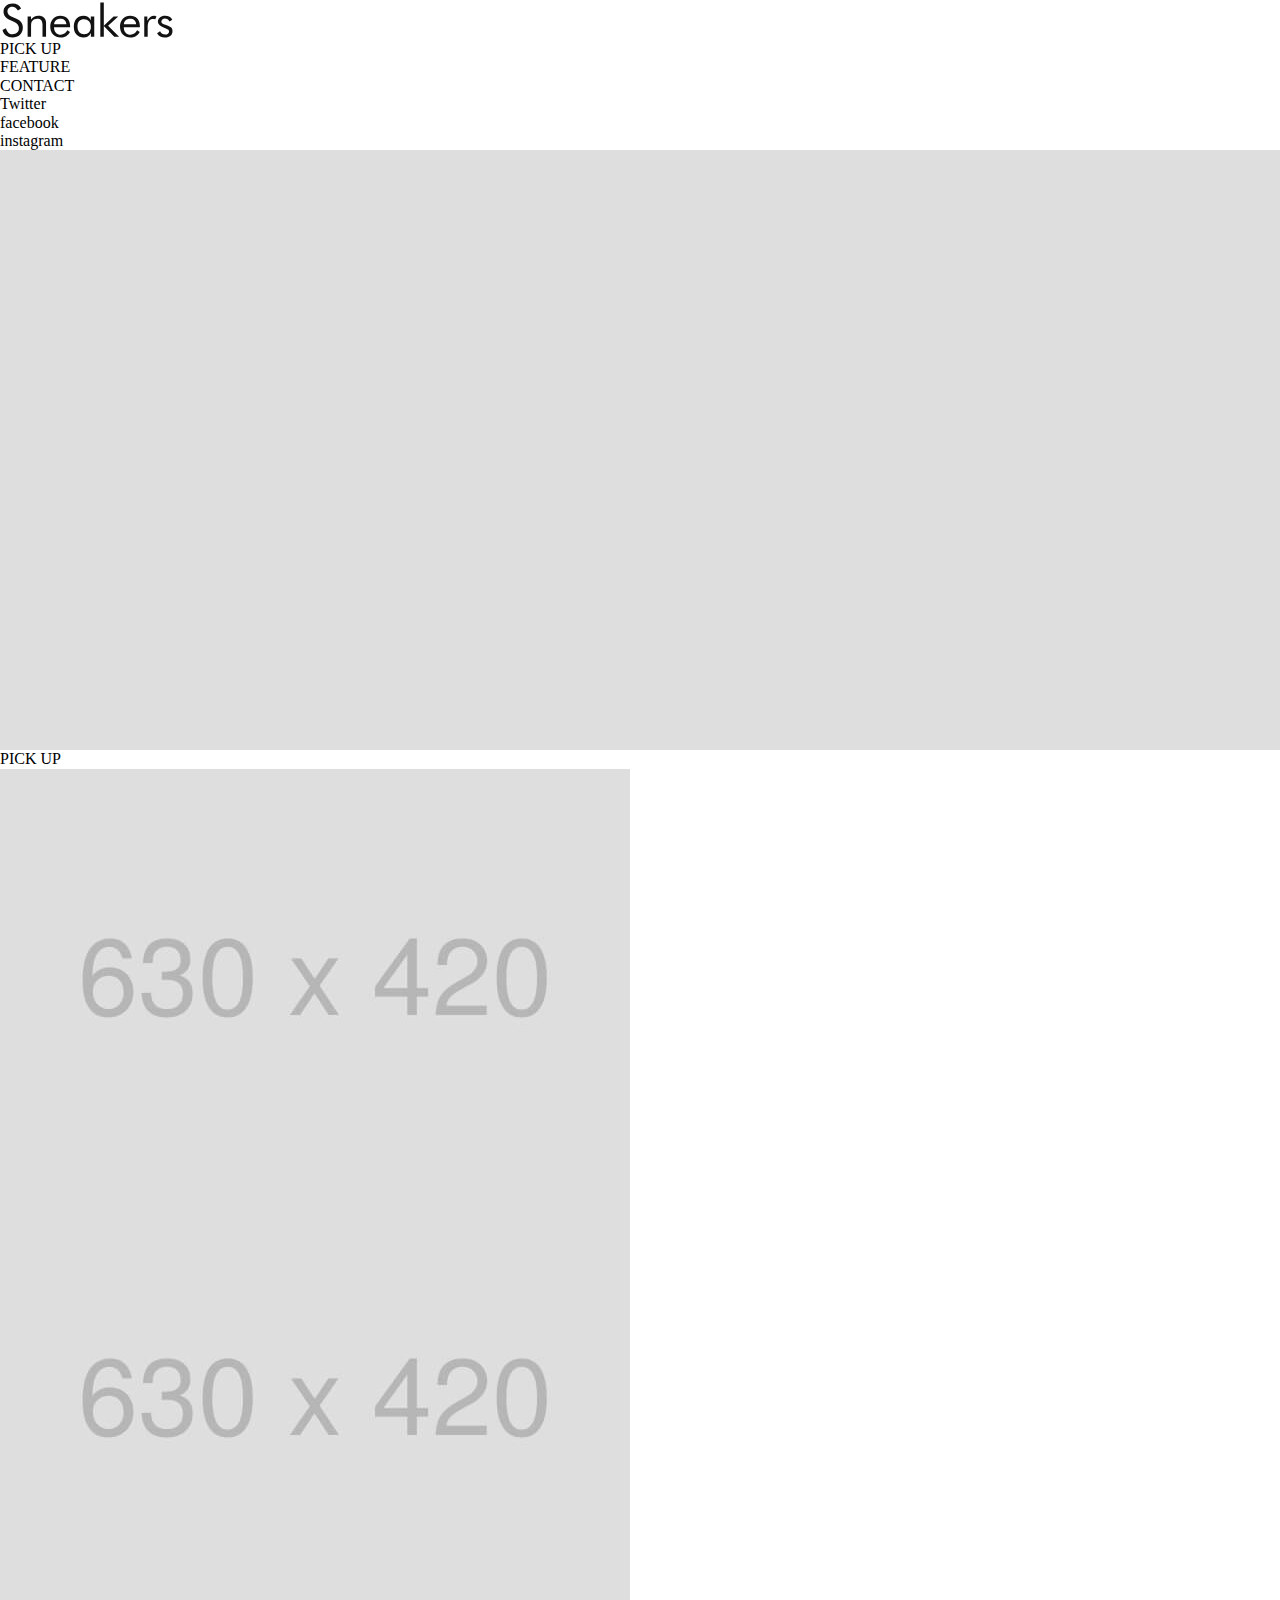
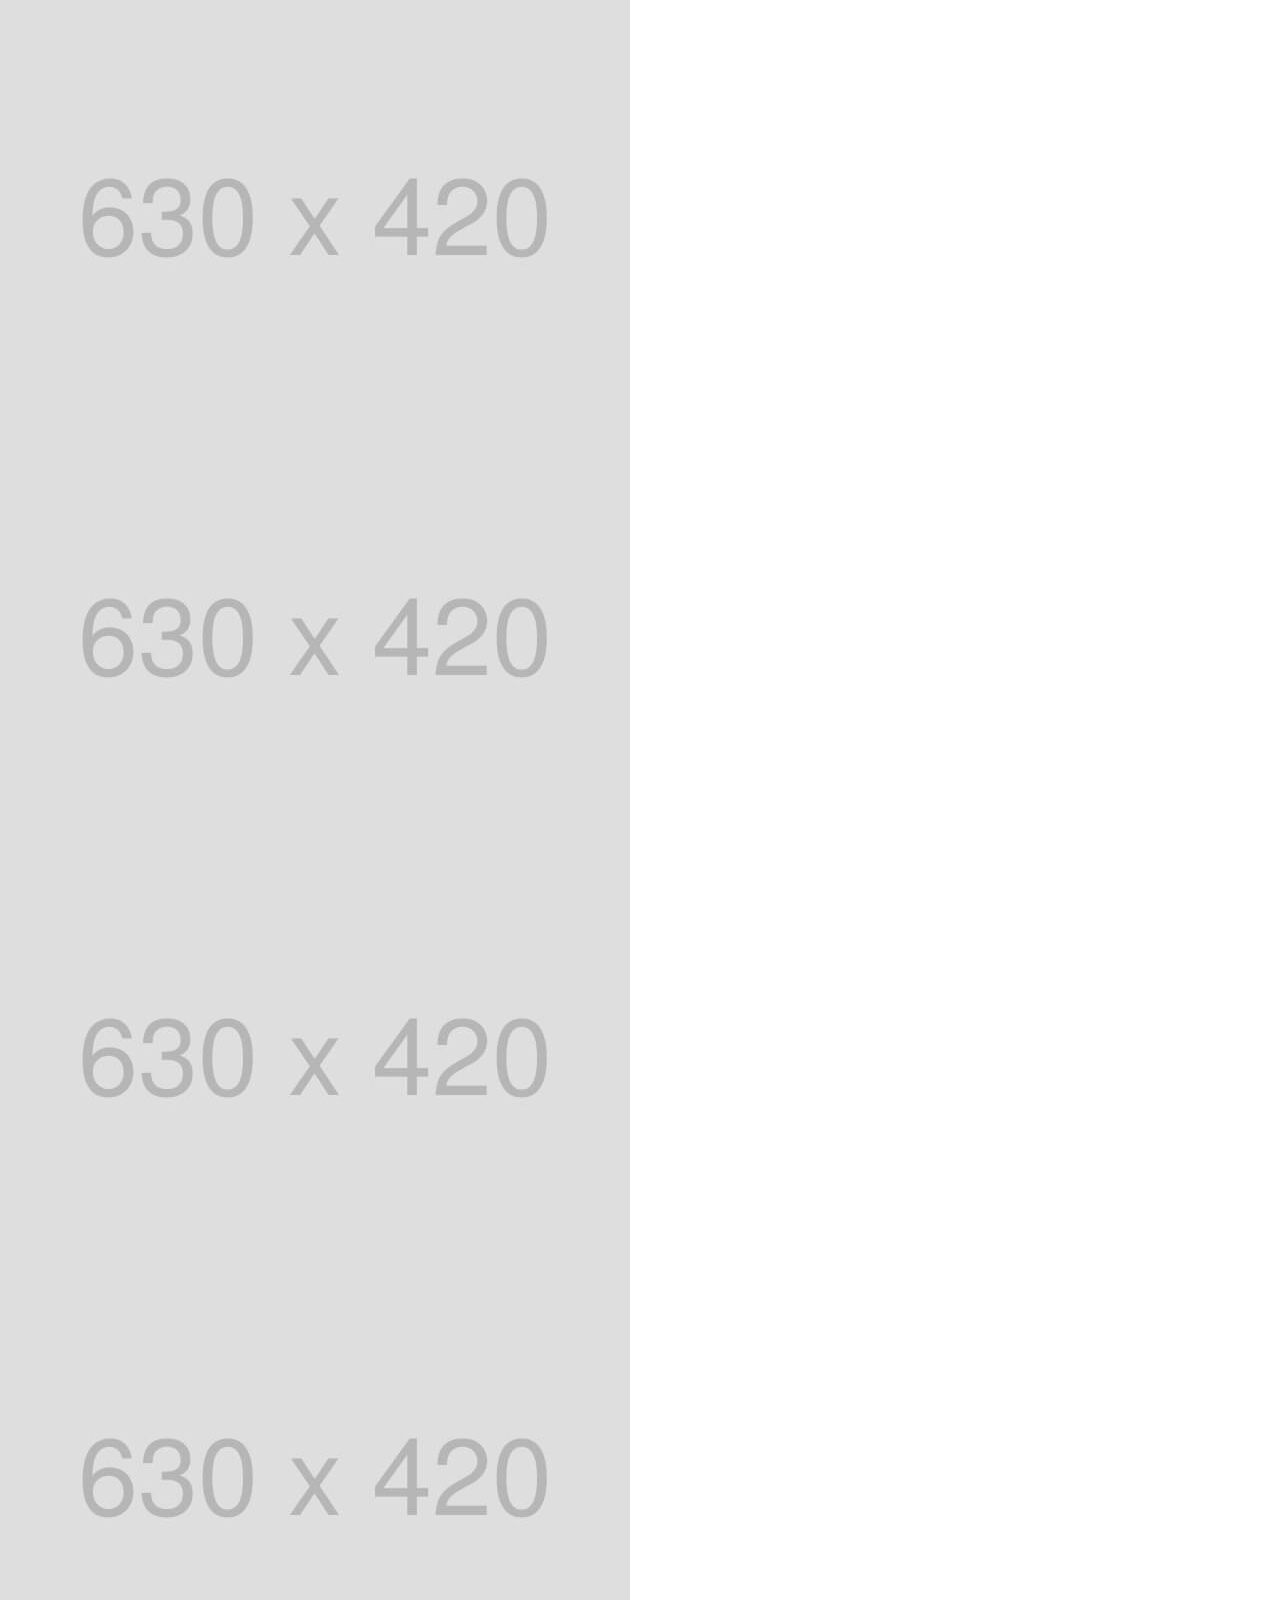
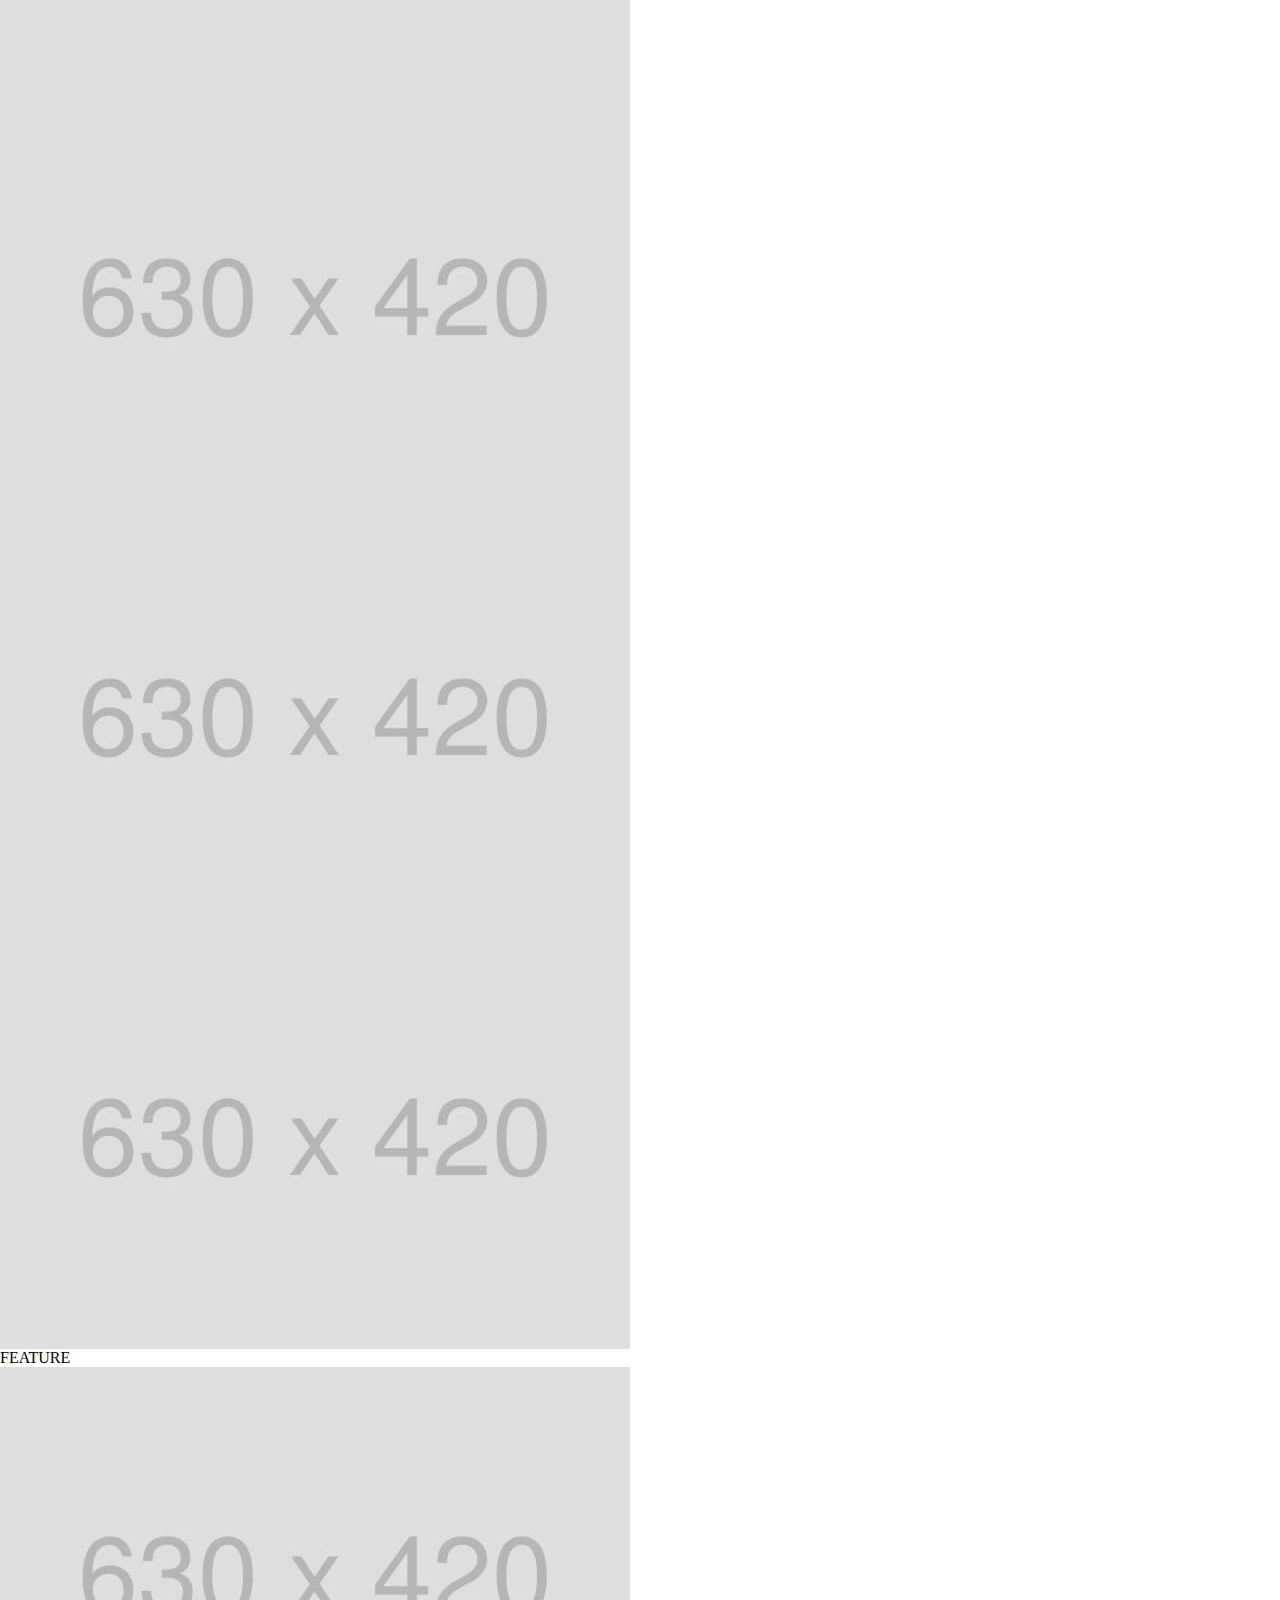
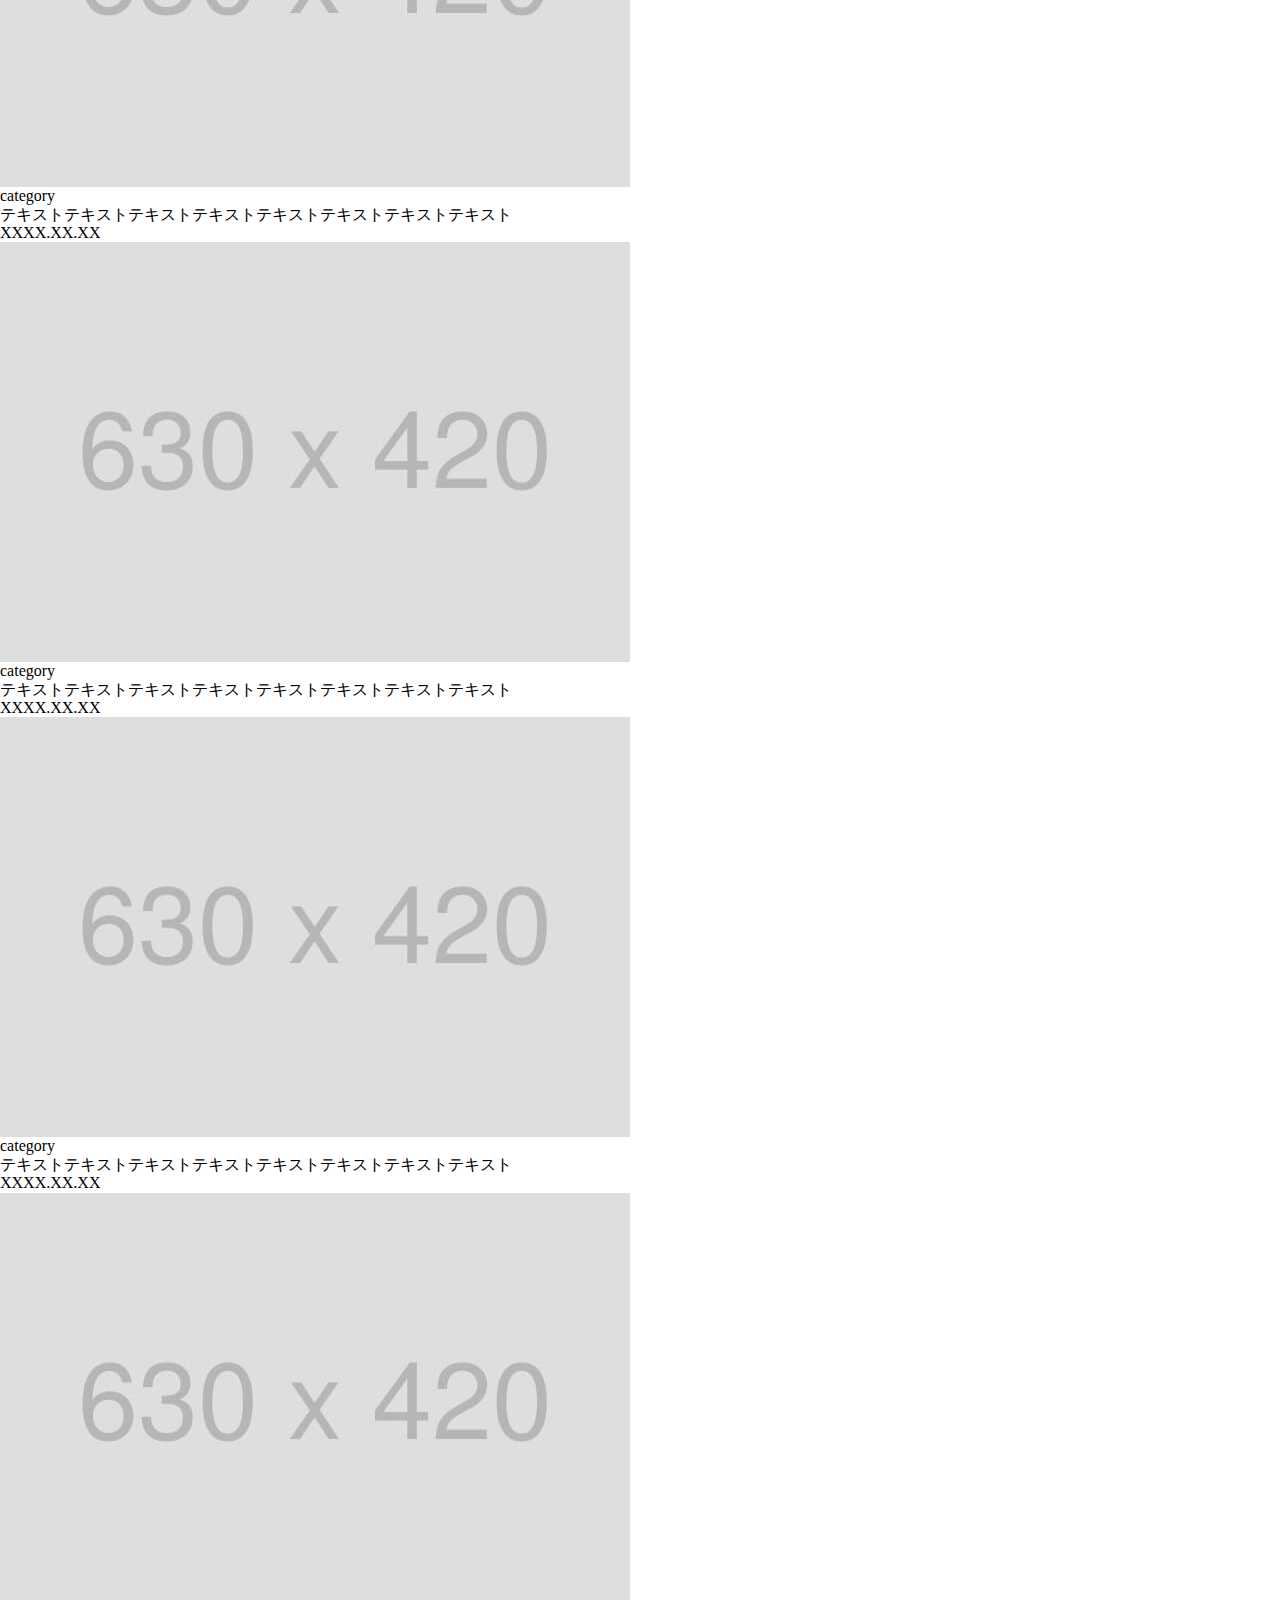
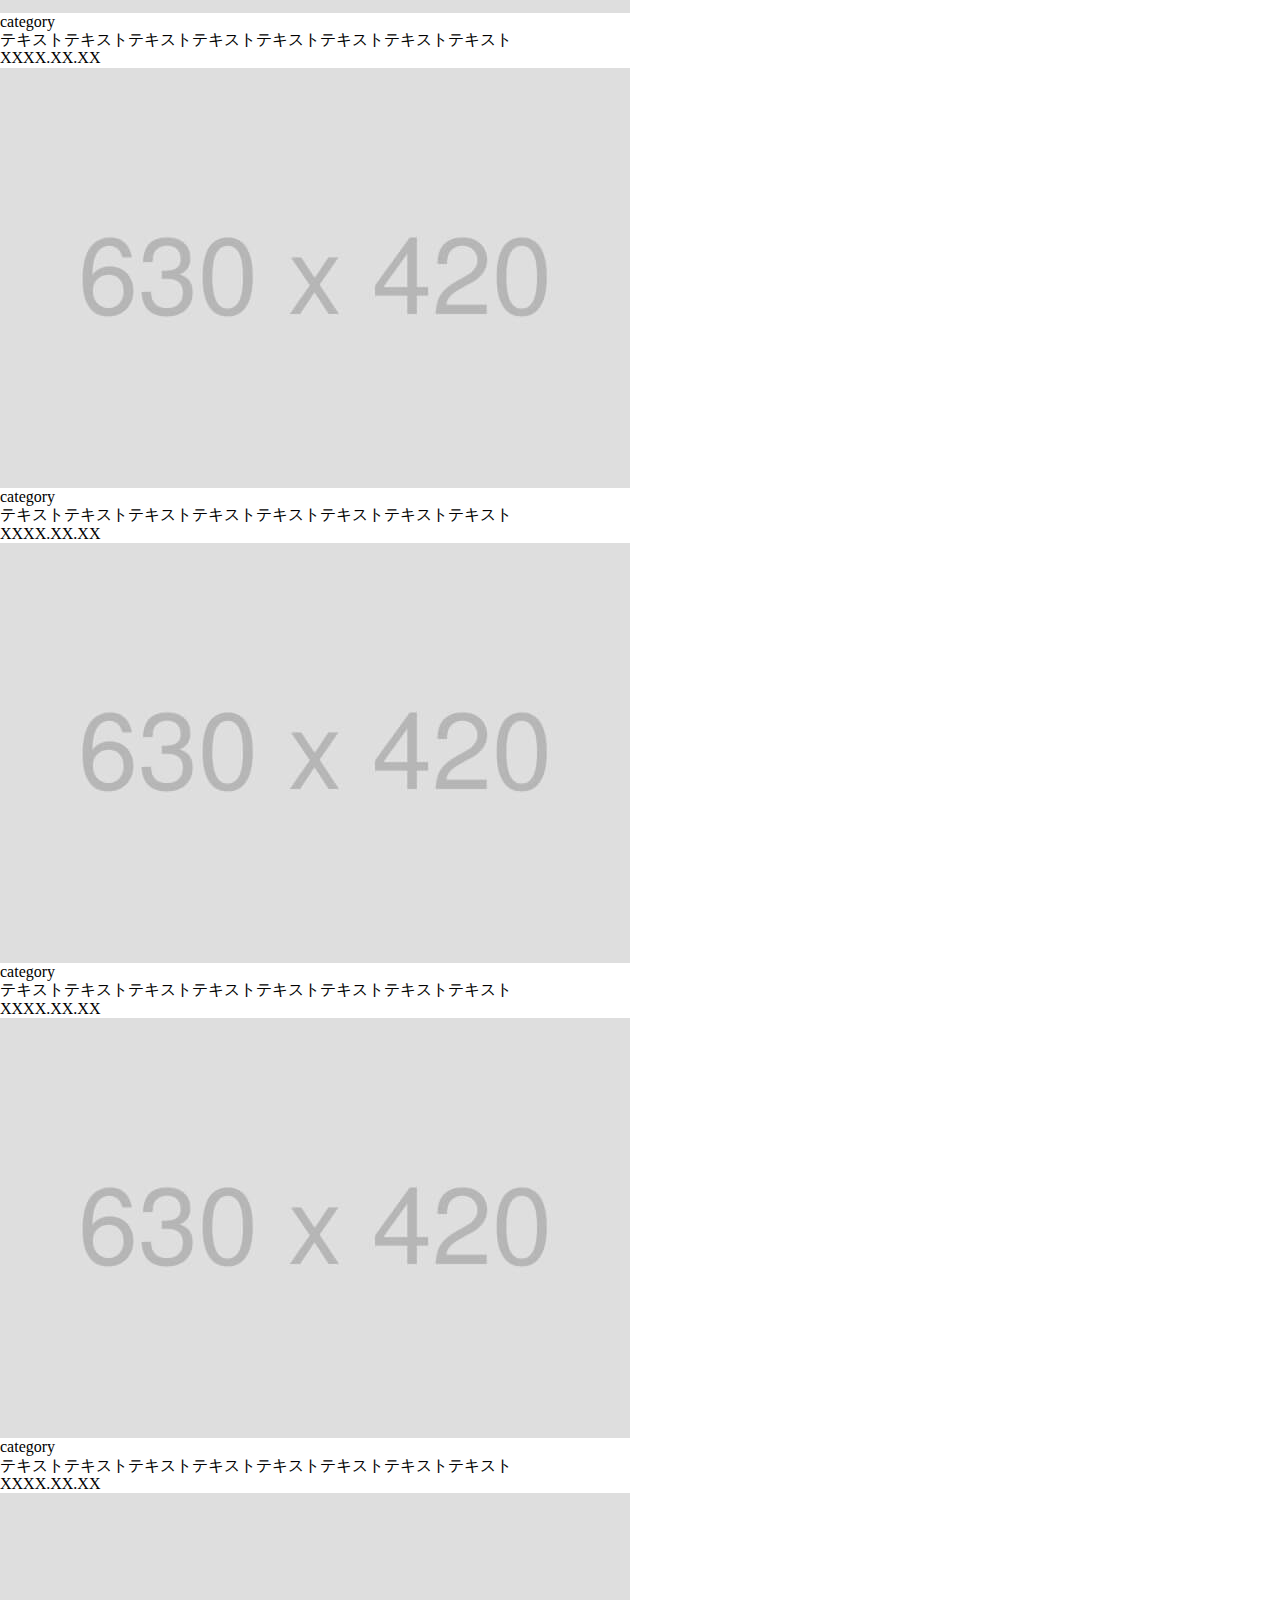
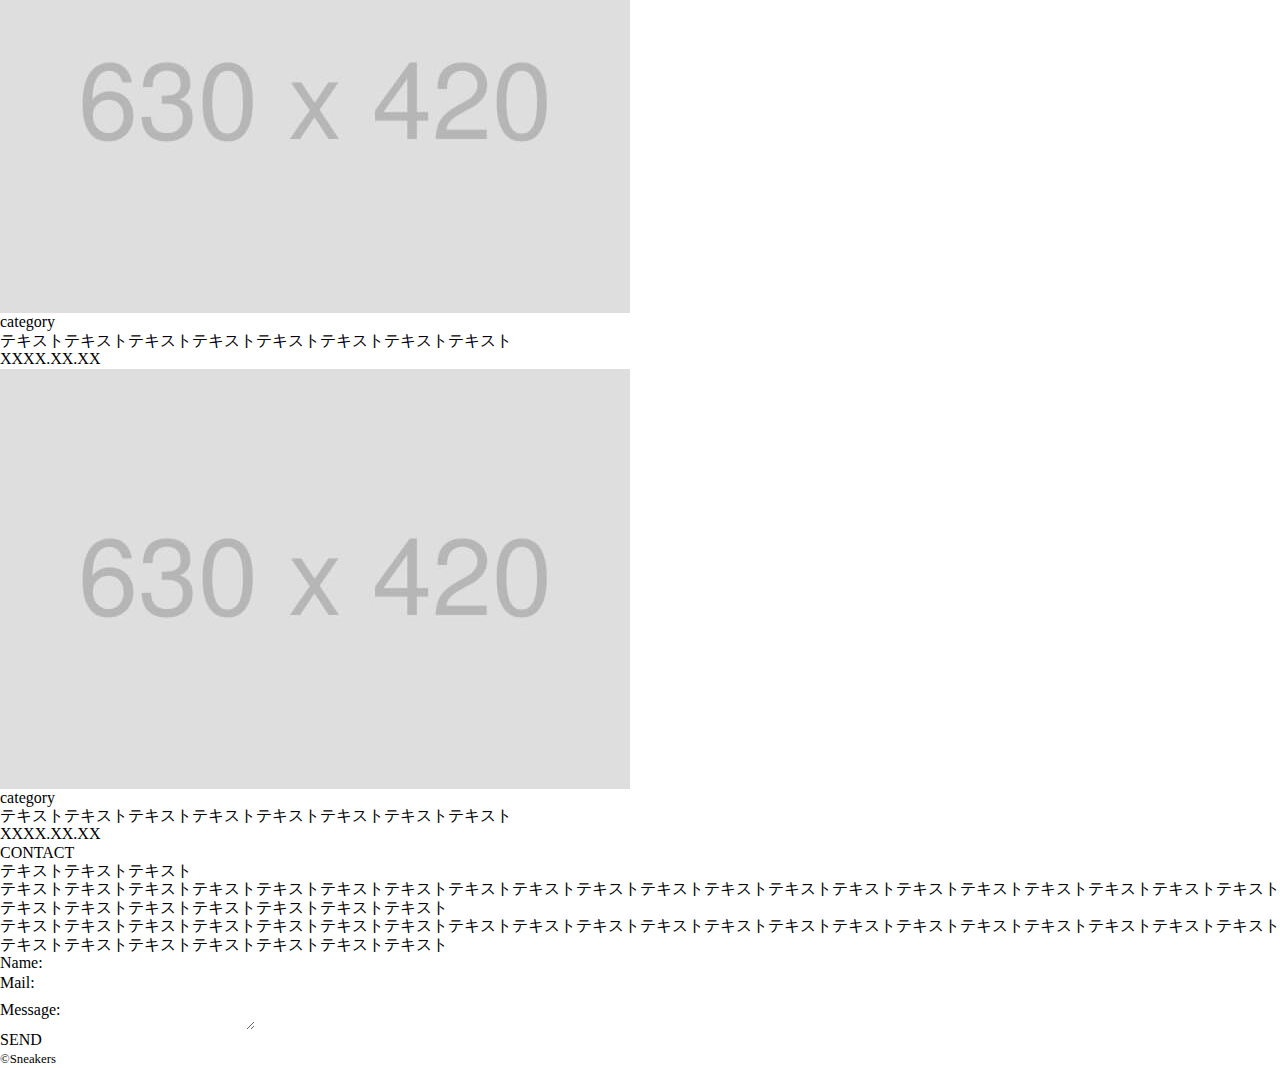
<file: First-coding/index.html>
<!DOCTYPE html>
<html lang="ja">

<head>
  <meta charset="UTF-8">
  <meta http-equiv="X-UA-Compatible"content="IE=edge">
  <meta name="viewport" content="width=device-width,initial-scale=1.0">
  <title>Sneakers</title>
  <!----- css ----->
  <link rel="stylesheet" href="css/reset.css">
  <link rel="stylesheet" href="css/style.css">
</head>

<body>
  <header class="header">
    <div class="header__wrapper">
      <div class="header__inner mod-inner">
        <h1 class=header__logo>
          <p class=header__img><img src="img/logo.svg" alt="Sneakers"></p>
        </h1>
        <div class=header__nav>
          <ul class="nav__list header__nav">
            <li class="nav__item"><a href="#PICK UP">PICK UP</a></li>
            <li class="nav__item"><a href="#FEATURE">FEATURE</a></li>
            <li class="nav__item"><a href="#CONTACT">CONTACT</a></li>
          </ul>
          <ul class="nav__sns">
            <li class="nav__link"><a href="https://twitter.com/" target="_blank" rel="noopener">Twitter</a></li>
            <li class="nav__link"><a href="https://www.facebook.com/" target="_blank" rel="noopener">facebook</a></li>
            <li class="nav__link"><a href="https://www.instagram.com/" target="_blank" rel="noopener">instagram</a></li>
          </ul>
        </div>
      </div>
    </div>
  </header>
  <main role="main">
    <div class="top">
      <div class="top__wrapper">
        <div class="top__inner mod-inner">
          <p class="top__visual"><img src="img/top-visual.jpg" alt="メインビジュアル"></p>
        </div>
      </div>
    </div>
    <section class="pickUp" id="PICK UP">
      <div class="pickUp__wrapper">
        <div class="pickUp__inner mod-inner">
          <div class="pickUp__ttl">
            <h2 class="pickUp__ttl mod-ttl">PICK UP</h2>
          </div>
          <ul class="pickUp__slick">
            <li class="pickUp__item"><img src="img/pickup1.jpg" alt="靴が並んでいる写真"></li>
            <li class="pickUp__item"><img src="img/pickup2.jpg" alt="靴が棚に陳列されている"></li>
            <li class="pickUp__item"><img src="img/pickup3.jpg" alt="足元の靴の写真"></li>
            <li class="pickUp__item"><img src="img/pickup4.jpg" alt="足元の靴の写真"></li>
            <li class="pickUp__item"><img src="img/pickup5.jpg" alt="足元の靴の写真"></li>
            <li class="pickUp__item"><img src="img/pickup6.jpg" alt="車の上に靴が置かれている写真"></li>
            <li class="pickUp__item"><img src="img/pickup7.jpg" alt="同じ柄の靴が置かれている写真"></li>
            <li class="pickUp__item"><img src="img/pickup8.jpg" alt="足元の靴の写真"></li>
            <li class="pickUp__item"><img src="img/pickup9.jpg" alt="シャボン玉が飛んでいる中、靴を持っている写真"></li>
          </ul>
        </div>
      </div>
    </section>
    <section class="feature" id="FEATURE">
      <div class="feature__wrapper">
        <div class="feature__inner mod-inner">
          <div class="feature__ttl">
            <h2 class="feature__ttl mod-ttl">FEATURE</h2>
          </div>
          <div class="feature__card">
            <ul class="card__list card__feature">
              <li class="card__item">
                <p class="card__img"><img src="img/feature1.jpg" alt="靴を履いている写真"></p>
                <div class="card__body">
                  <h3 class="card__ttl">category</h3>
                  <p class="card__txt">テキストテキストテキストテキストテキストテキストテキストテキスト</p>
                  <p class="card__date">XXXX.XX.XX</p>
                </div>
              </li>
              <li class="card__item">
                <p class="card__img"><img src="img/feature2.jpg" alt="靴を持っている写真"></p>
                <div class="card__body">
                  <h3 class="card__ttl">category</h3>
                  <p class="card__txt">テキストテキストテキストテキストテキストテキストテキストテキスト</p>
                  <p class="card__date">XXXX.XX.XX</p>
                </div>
              </li>
              <li class="card__item">
                <p class="card__img"><img src="img/feature3.jpg" alt="靴を履いている写真"></p>
                <div class="card__body">
                  <h3 class="card__ttl">category</h3>
                  <p class="card__txt">テキストテキストテキストテキストテキストテキストテキストテキスト</p>
                  <p class="card__date">XXXX.XX.XX</p>
                </div>
              </li>
              <li class="card__item">
                <p class="card__img"><img src="img/feature4.jpg" alt="色鮮やかな靴の写真"></p>
                <div class="card__body">
                  <h3 class="card__ttl">category</h3>
                  <p class="card__txt">テキストテキストテキストテキストテキストテキストテキストテキスト</p>
                  <p class="card__date">XXXX.XX.XX</p>
                </div>
              </li>
              <li class="card__item">
                <p class="card__img"><img src="img/feature5.jpg" alt="ジャンプしている足元の写真"></p>
                <div class="card__body">
                  <h3 class="card__ttl">category</h3>
                  <p class="card__txt">テキストテキストテキストテキストテキストテキストテキストテキスト</p>
                  <p class="card__date">XXXX.XX.XX</p>
                </div>
              </li>
              <li class="card__item">
                <p class="card__img"><img src="img/feature6.jpg" alt="水溜りを踏んでいる写真"></p>
                <div class="card__body">
                  <h3 class="card__ttl">category</h3>
                  <p class="card__txt">テキストテキストテキストテキストテキストテキストテキストテキスト</p>
                  <p class="card__date">XXXX.XX.XX</p>
                </div>
              </li>
              <li class="card__item">
                <p class="card__img"><img src="img/feature7.jpg" alt="シンプルな靴の写真"></p>
                <div class="card__body">
                  <h3 class="card__ttl">category</h3>
                  <p class="card__txt">テキストテキストテキストテキストテキストテキストテキストテキスト</p>
                  <p class="card__date">XXXX.XX.XX</p>
                </div>
              </li>
              <li class="card__item">
                <p class="card__img"><img src="img/feature8.jpg" alt="靴の写真"></p>
                <div class="card__body">
                  <h3 class="card__ttl">category</h3>
                  <p class="card__txt">テキストテキストテキストテキストテキストテキストテキストテキスト</p>
                  <p class="card__date">XXXX.XX.XX</p>
                </div>
              </li>
              <li class="card__item">
                <p class="card__img"><img src="img/feature9.jpg" alt="靴の写真"></p>
                <div class="card__body">
                  <h3 class="card__ttl">category</h3>
                  <p class="card__txt">テキストテキストテキストテキストテキストテキストテキストテキスト</p>
                  <p class="card__date">XXXX.XX.XX</p>
                </div>
              </li>
            </ul>
          </div>
        </div>
      </div>
    </section>
    <section class="contact" id="CONTACT">
      <div class="contact__wrapper">
        <div class="contact__inner mod-inner">
          <div class="contact__ttl">
            <h2 class="contact__ttl mod-ttl">CONTACT</h2」>
          </div>
          <div class="contact__text">
            <p class="contact__detail">テキストテキストテキスト</p>
            <p class="contact__detail">テキストテキストテキストテキストテキストテキストテキストテキストテキストテキストテキストテキストテキストテキストテキストテキストテキストテキストテキストテキストテキストテキストテキストテキストテキストテキストテキスト</p>
            <p class="contact__detail">テキストテキストテキストテキストテキストテキストテキストテキストテキストテキストテキストテキストテキストテキストテキストテキストテキストテキストテキストテキストテキストテキストテキストテキストテキストテキストテキスト</p>
          </div>
          <form class=contact__form>
            <p class="form__name">Name:<input type="text" name="NAME"></p>
            <p class="form__mail">Mail:<input type="text" name="Email"></p>
            <p class="form__message">Message:<textarea type="text" name="Message"></textarea></p>
            <p class="form__send"><input type="submit" value="SEND"></p>
          </form>
        </div>
      </div>
    </section>
  </main>
  <footer class="footer">
    <div class="footer__wrapper">
      <div class="footer__inner mod-inner">
        <p class="copyright"><small>&copy;Sneakers</small></p>
      </div>
    </div>
  </footer>
<!----- js ----->
  <script type="text/javascript" src="js/jQuery v3.6.0.js"></script>
  <script type="text/javascript" src="js/slick.min.js"></script>
  <script type="text/javascript" src="js/script.js"></script>
</body>

</html>
</file>
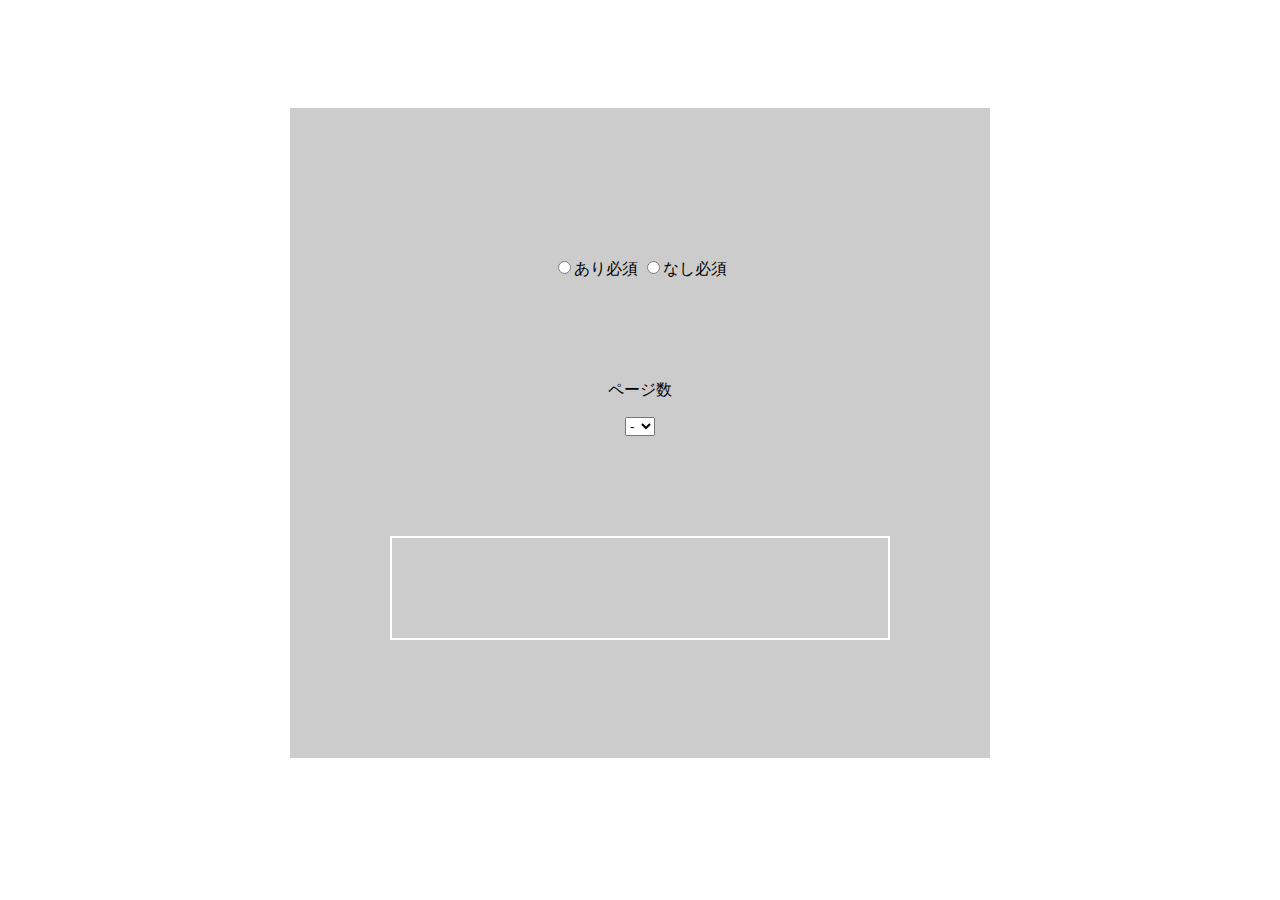
<file: Second-coding/index.html>
<!DOCTYPE html>
<html lang="ja">
<head>
    <meta charset="UTF-8">
    <meta http-equiv="X-UA-Compatible" content="IE=edge">
    <meta name="viewport" content="width=device-width, initial-scale=1.0">
    <title>Document</title>
    <link rel="stylesheet" href="style.css">
    <script type="text/javascript" src="jquery-3.6.0.min.js"></script>
    <script type="text/javascript" src="top.js"></script>
</head>
<body>
    <main role=main>
        <div class="estimate">
            <div class="estimate__wrapper">
                <div class="estimate__content">
                    <div class="radioBox estimate__radioBox">
                        <label class="radioBox__label" for="radio"><input id="radio" class="radioBox__label" type="radio" name="radio" value="あり">あり<span>必須</span></label>
                        <label class="radioBox__label" for="radio"><input id="radio" class="radioBox__label" type="radio" name="radio" value="なし">なし<span>必須</span></label>
                    </div>
                    <div class="pageBox estimate__pageBox">
                        <p class="pageBox__ttl">ページ数</p>
                        <select class="pageBox__select">
                            <option value="none" selected>-</option>
                            <option value="1">1</option>
                            <option value="2">2</option>
                            <option value="3">3</option>
                        </select>
                    </div>
                    <p class="estimate__result"></p>
                </div>
            </div>
        </div>
    </main>
</body>
</html>
</file>
<file: First-coding/css/style.css>
/* ===== 共通部分　===== */
body {
    width: 100%;
    height: 100%;
}
</file>
<file: Second-coding/style.css>
main {
    width: 100%;
    height: 100%;
}
.estimate__wrapper {
    background-color: white;
    padding: 100px 0;
}
.estimate__content {
    background-color: rgba(0, 0, 0, 0.2);
    width: 500px;
    height: 350px;
    margin: 0 auto;
    padding: 150px 100px;
}
.radioBox {
    text-align: center;
    color: black;
    margin-bottom: 100px;
}
.pageBox {
    text-align: center;
    margin-bottom: 100px;
}
.estimate__result {
    border: 2px solid #FFFFFF;
    padding: 50px;
}
</file>
